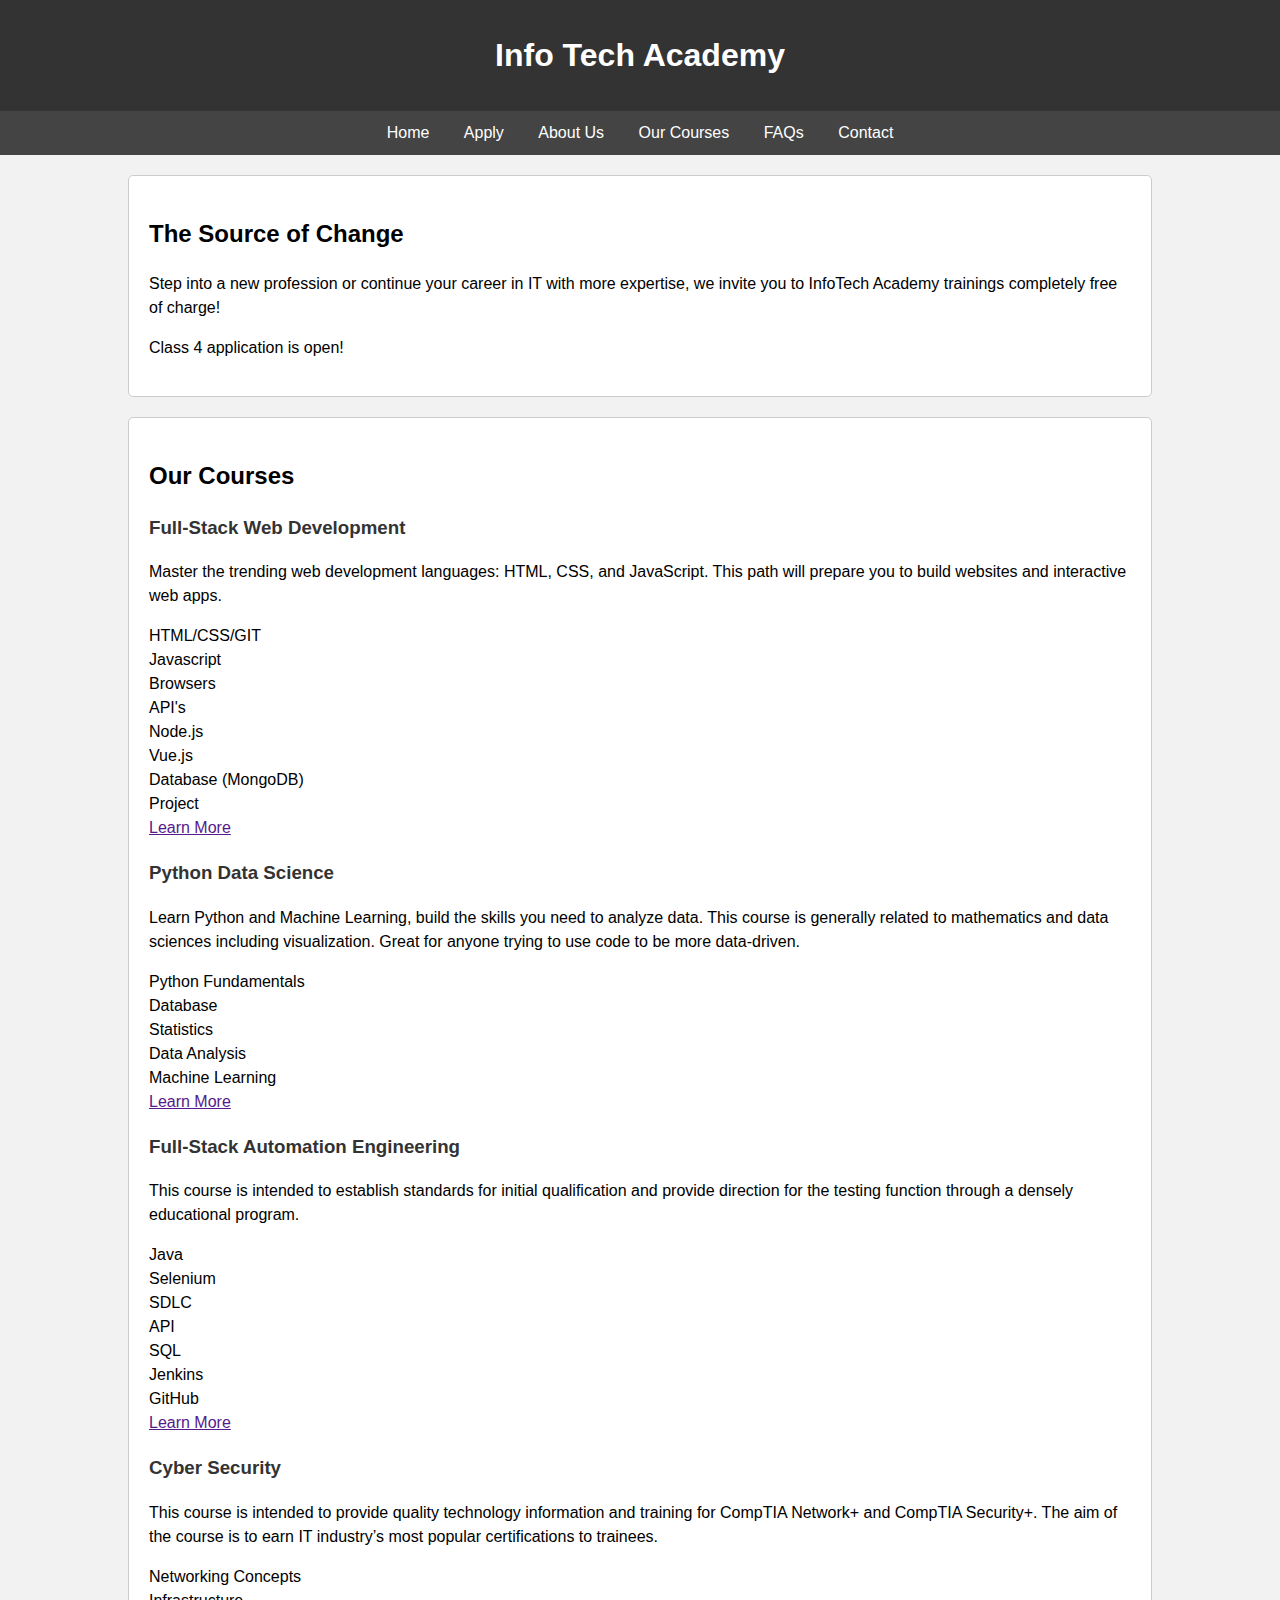
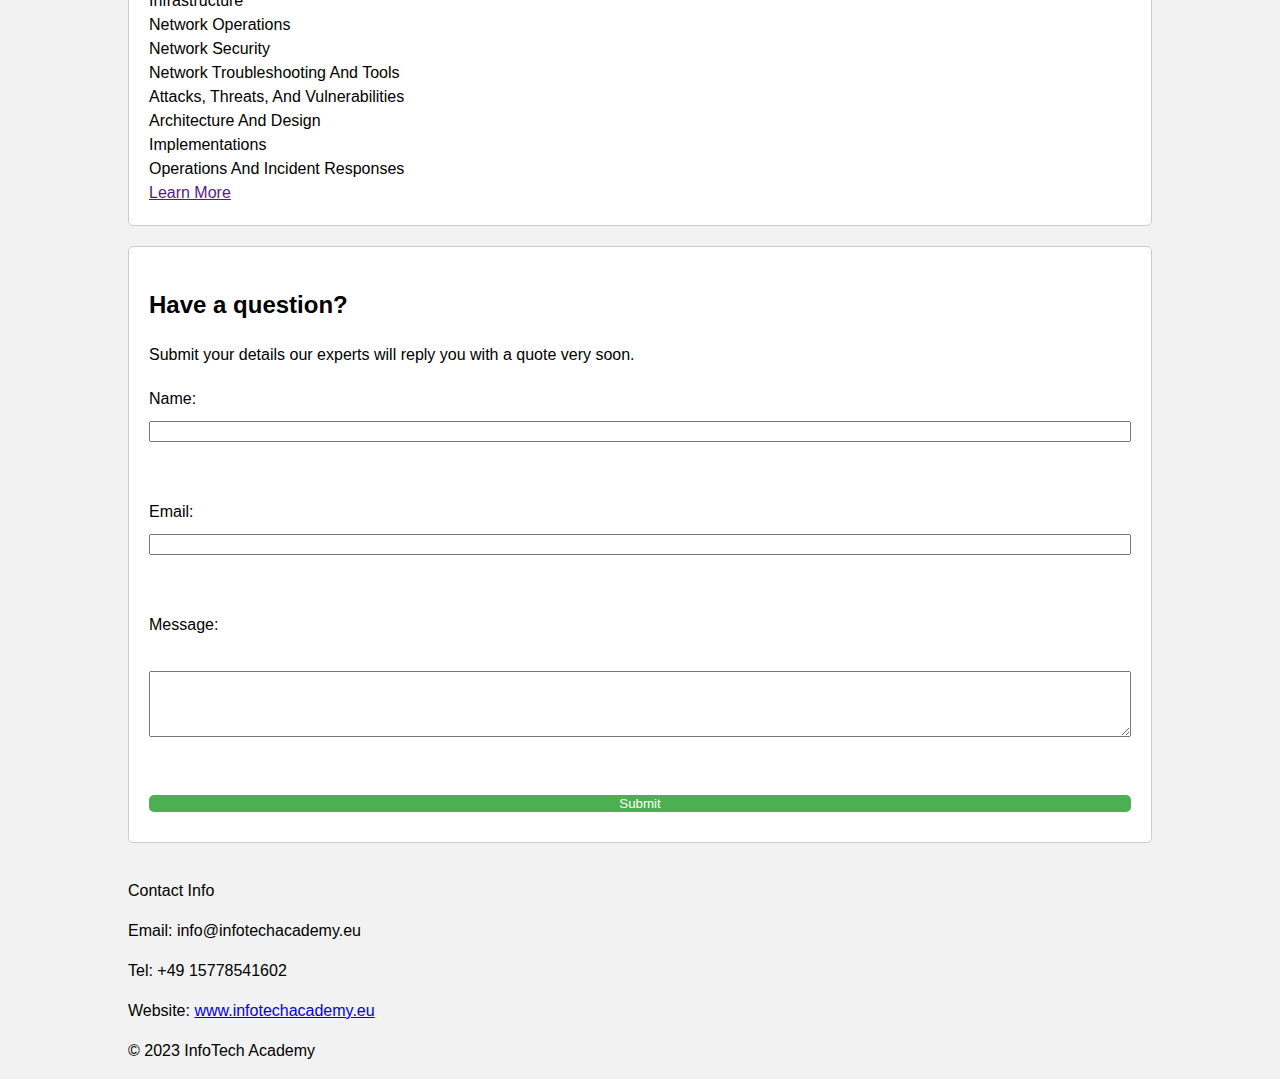
<file: 1-Week/Proje-1/index.html>
<!DOCTYPE html>
<html lang="en">


<head>
    <meta charset="UTF-8">
    <meta name="viewport" content="width=device-width, initial-scale=1.0">
    <link rel="stylesheet" href="styles.css">
    <title>Info Tech Academy</title>
</head>


<body>
    <header>
        <h1>Info Tech Academy</h1>
    </header>


    <nav>
        <a href="" target="_blank">Home</a>
        <a href="" target="_blank">Apply</a>
        <a href="" target="_blank">About Us</a>
        <a href="" target="_blank">Our Courses</a>
        <a href="" target="_blank">FAQs</a>
        <a href="" target="_blank">Contact</a>
    </nav>


    <div class="container">
        <div class="our-courses">
            <h2>The Source of Change</h2>
            <p>Step into a new profession or continue your career in IT with more expertise, we invite you to InfoTech Academy trainings completely free of charge!</p>
            <p>Class 4 application is open!</p>
        </div>

        <div class="course-section">
            <h2>Our Courses</h2>
        
            <h3>Full-Stack Web Development</h3>
            <p>Master the trending web development languages: HTML, CSS, and JavaScript. This path will prepare you to build websites and interactive web apps.</p>
            <ul>
                <li>HTML/CSS/GIT</li>
                <li>Javascript</li>
                <li>Browsers</li>
                <li>API's</li>
                <li>Node.js</li>
                <li>Vue.js</li>
                <li>Database (MongoDB)</li>
                <li>Project</li>
            </ul>
            <a href="" target="_blank">Learn More</a>
        
            <h3>Python Data Science</h3>
            <p>Learn Python and Machine Learning, build the skills you need to analyze data. This course is generally related to mathematics and data sciences including visualization. Great for anyone trying to use code to be more data-driven.</p>
            <ul>
                <li>Python Fundamentals</li>
                <li>Database</li>
                <li>Statistics</li>
                <li>Data Analysis</li>
                <li>Machine Learning</li>
            </ul>
            <a href="" target="_blank">Learn More</a>
        
            <h3>Full-Stack Automation Engineering</h3>
            <p>This course is intended to establish standards for initial qualification and provide direction for the testing function through a densely educational program.</p>
            <ul>
                <li>Java</li>
                <li>Selenium</li>
                <li>SDLC</li>
                <li>API</li>
                <li>SQL</li>
                <li>Jenkins</li>
                <li>GitHub</li>
            </ul>
            <a href="" target="_blank">Learn More</a>
        
            <h3>Cyber Security</h3>
            <p>This course is intended to provide quality technology information and training for CompTIA Network+ and CompTIA Security+. The aim of the course is to earn IT industry’s most popular certifications to trainees.</p>
            <ul>
                <li>Networking Concepts</li>
                <li>Infrastructure</li>
                <li>Network Operations</li>
                <li>Network Security</li>
                <li>Network Troubleshooting And Tools</li>
                <li>Attacks, Threats, And Vulnerabilities</li>
                <li>Architecture And Design</li>
                <li>Implementations</li>
                <li>Operations And Incident Responses</li>
            </ul>
            <a href="" target="_blank">Learn More</a>
        </div>

        <div class="contact-form">
            <h2>Have a question?</h2>
            <p>Submit your details our experts will reply you with a quote very soon.</p>
            <form>
                <label for="name">Name:</label>
                <input type="text" id="name" name="name" required><br><br>

                <label for="email">Email:</label>
                <input type="email" id="email" name="email" required><br><br>

                <label for="message">Message:</label><br>
                <textarea id="message" name="message" rows="4" cols="50" required></textarea><br><br>

                <input type="submit" value="Submit">
            </form>
        </div>

        
    </div>

    <footer>
        <div class="container">
            <p>Contact Info</p>
            <p>Email: info@infotechacademy.eu</p>
            <p>Tel: +49 15778541602</p>
            <p>Website: <a href="www.infotechacademy.eu/">www.infotechacademy.eu</a></p>
            <p>© 2023 InfoTech Academy</p>
        </div>
    </footer>
</body>

</html>
</file>
<file: 1-Week/Proje-1/styles.css>
body {
    font-family: Arial, sans-serif;
    font-size: 16px;
    font-weight: normal;
    line-height: 1.5;
    margin: 0;
    padding: 0;
    background-color: #f2f2f2;
}

header {
    background-color: #333;
    color: white;
    text-align: center;
    padding: 10px 0;
}

nav {
    background-color: #444;
    text-align: center;
    padding: 10px 0;
}

nav a {
    color: white;
    text-decoration: none;
    margin: 0 15px;
}

nav a:hover {
    text-decoration: underline;
}

.container {
    width: 80%;
    margin: 0 auto;
    overflow: hidden;
}

.our-courses,
.course-section,
.contact-form {
    background-color: white;
    margin: 20px 0;
    padding: 20px;
    border: 1px solid #ccc;
    border-radius: 5px;
}

.course-section h3 {
    color: #333;
}

.course-section ul {
    list-style: none;
    margin: 0;
    padding: 0;
}

.contact-form form {
    margin-top: 20px;
}

form label,
form input,
form textarea {
    display: block;
    margin-bottom: 10px;
    width: 100%;
    box-sizing: border-box;
}

form input[type="submit"] {
    background-color: #4caf50;
    color: white;
    cursor: pointer;
    border: none;
    border-radius: 5px;
}

form input[type="submit"]:hover {
    background-color: #45a049;
}
</file>
